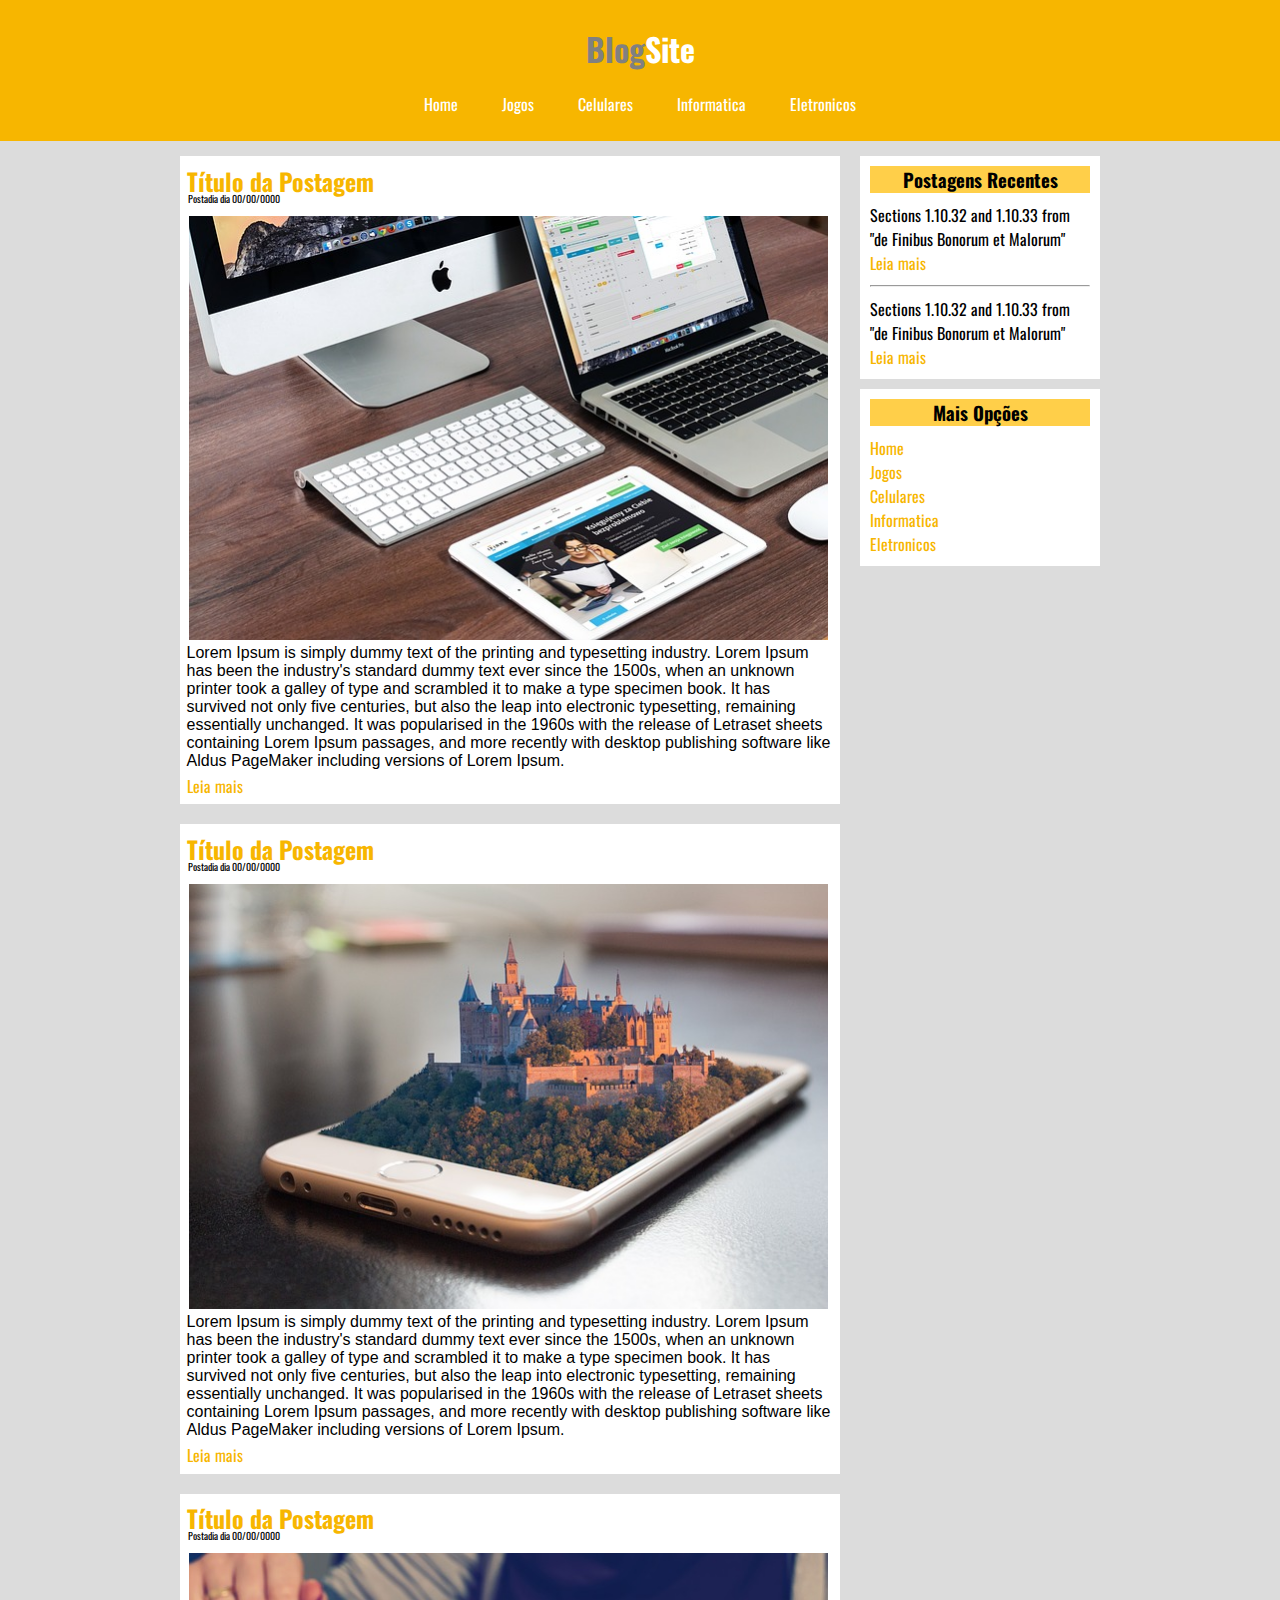
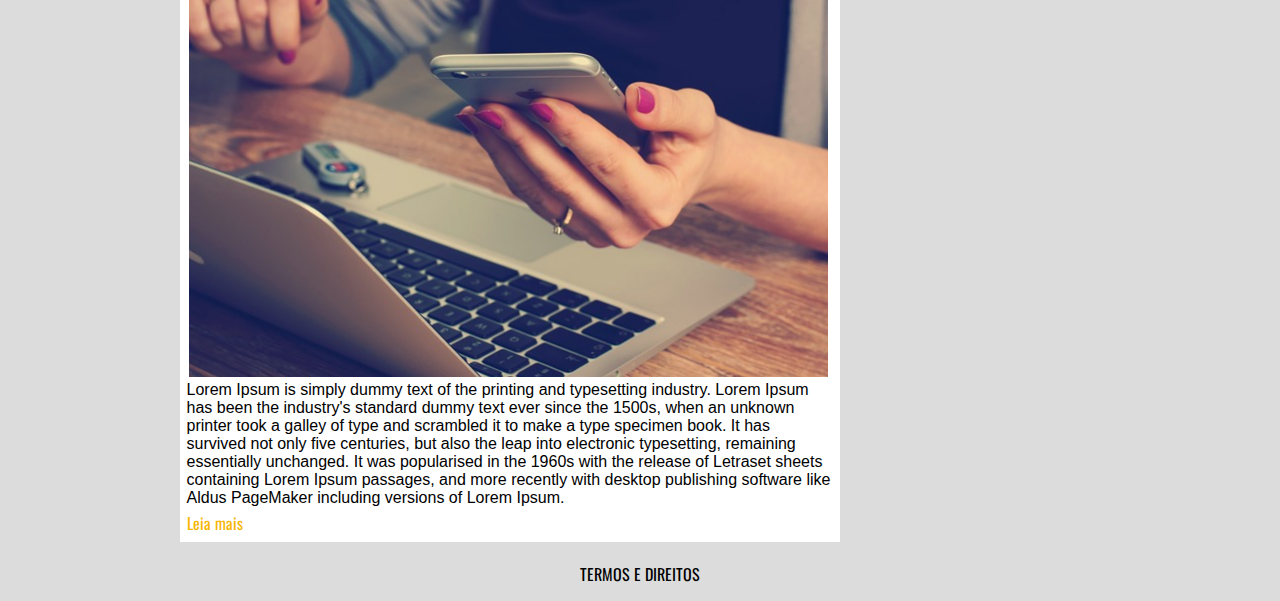
<file: index.html>
<!DOCTYPE html>
<html lang="pt-BR">

<head>
    <meta charset="UTF-8">
    <meta name="viewport" content="width=device-width, initial-scale=1.0">
    <link rel="stylesheet" href="css/style.css">
    <title>NotiSite</title>
    <link rel="preconnect" href="https://fonts.googleapis.com">
    <link rel="preconnect" href="https://fonts.gstatic.com" crossorigin>
    <link href="https://fonts.googleapis.com/css2?family=Oswald:wght@200..700&display=swap" rel="stylesheet">
</head>

<body>

    <div class="cabeca">
        <div class="logo">
            <h1 class="cor-logo">Blog<span class="branco">Site</span></h1>
        </div>
        <div class="area-menu">
            <a href="#">Home</a>
            <a href="#">Jogos</a>
            <a href="#">Celulares</a>
            <a href="#">Informatica</a>
            <a href="#">Eletronicos</a>
        </div>
    </div>

    <div class="corpo-site">

        <div class="area-postagem">
            <div class="postagem">
                <h2 class="titulo-postagem">Título da Postagem</h2>
                <span class="data-postagem">Postadia dia 00/00/0000</span>
                <img src="img/imagem2.jpg" width="639px">
                <p>
                    Lorem Ipsum is simply dummy text of the printing and typesetting industry. Lorem Ipsum has been the
                    industry's standard dummy text ever since the 1500s, when an unknown printer took a galley of type
                    and scrambled it to make a type specimen book. It has survived not only five centuries, but also the
                    leap into electronic typesetting, remaining essentially unchanged. It was popularised in the 1960s
                    with the release of Letraset sheets containing Lorem Ipsum passages, and more recently with desktop
                    publishing software like Aldus PageMaker including versions of Lorem Ipsum.
                </p>
                <a href="#" class="leia-mais">Leia mais</a>
            </div>
        </div>

        <div class="area-lateral">
            <div classe="conteudo-lateral">
                <h3>Postagens Recentes</h3>
                <div class="postagem-lateral">
                    <p>Sections 1.10.32 and 1.10.33 from "de Finibus Bonorum et Malorum"</p>
                    <a href="#" class="leia-mais">Leia mais</a>
                </div>
                <hr> 
               <!-- <div class="borda"></div> --> 
                <div class="postagem-lateral">
                    <p>Sections 1.10.32 and 1.10.33 from "de Finibus Bonorum et Malorum" </p>
                    <a href="#" class="leia-mais">Leia mais</a>
                </div>
            </div>
        </div>

         <div class="area-lateral">
            <div classe="conteudo-lateral">
                <h3>Mais Opções</h3>
                <div class="postagem-lateral">
                    <div class="pagina-lateral">
                        <a href="#" class="leia-mais">Home</a> <br>
                        <a href="#" class="leia-mais">Jogos</a><br>
                        <a href="#" class="leia-mais">Celulares</a><br>
                        <a href="#" class="leia-mais">Informatica</a><br>
                        <a href="#" class="leia-mais">Eletronicos</a><br>
                    </div>
                  
                
                </div>
            </div>
        </div>

        <div class="area-postagem">
            <div class="postagem">
                <h2 class="titulo-postagem">Título da Postagem</h2>
                <span class="data-postagem">Postadia dia 00/00/0000</span>
                <img src="img/imagem3.jpg" width="639px">
                <p>
                    Lorem Ipsum is simply dummy text of the printing and typesetting industry. Lorem Ipsum has been the
                    industry's standard dummy text ever since the 1500s, when an unknown printer took a galley of type
                    and scrambled it to make a type specimen book. It has survived not only five centuries, but also the
                    leap into electronic typesetting, remaining essentially unchanged. It was popularised in the 1960s
                    with the release of Letraset sheets containing Lorem Ipsum passages, and more recently with desktop
                    publishing software like Aldus PageMaker including versions of Lorem Ipsum.
                </p>
                <a href="#" class="leia-mais">Leia mais</a>
            </div>
        </div>

        <div class="area-postagem">
            <div class="postagem">
                <h2 class="titulo-postagem">Título da Postagem</h2>
                <span class="data-postagem">Postadia dia 00/00/0000</span>
                <img src="img/imagem4.jpg" width="639px">
                <p>
                    Lorem Ipsum is simply dummy text of the printing and typesetting industry. Lorem Ipsum has been the
                    industry's standard dummy text ever since the 1500s, when an unknown printer took a galley of type
                    and scrambled it to make a type specimen book. It has survived not only five centuries, but also the
                    leap into electronic typesetting, remaining essentially unchanged. It was popularised in the 1960s
                    with the release of Letraset sheets containing Lorem Ipsum passages, and more recently with desktop
                    publishing software like Aldus PageMaker including versions of Lorem Ipsum.
                </p>
                <a href="#" class="leia-mais">Leia mais</a>
            </div>
        </div>

        <div class="rodape">TERMOS E DIREITOS</div>

    </div>

</body>

</html>
</file>
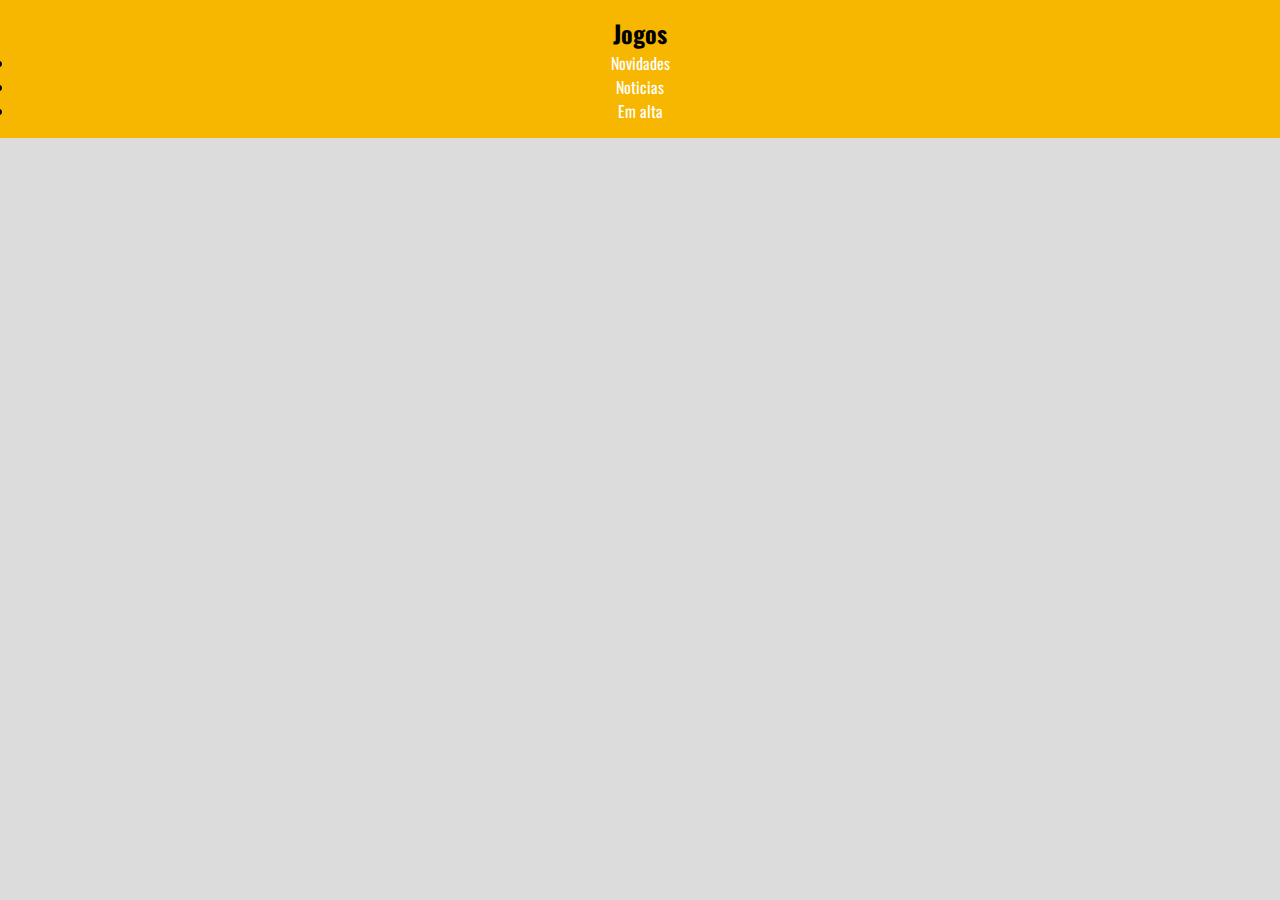
<file: jogos.html>
<!DOCTYPE html>
<html lang="pt-BR">

<head>
    <meta charset="UTF-8">
    <meta name="viewport" content="width=device-width, initial-scale=1.0">
    <link rel="stylesheet" href="css/style.css">
    <title>NotiSite</title>
    <link rel="preconnect" href="https://fonts.googleapis.com">
    <link rel="preconnect" href="https://fonts.gstatic.com" crossorigin>
    <link href="https://fonts.googleapis.com/css2?family=Oswald:wght@200..700&display=swap" rel="stylesheet">
</head>
<body>
    <div class="cabeca">
    <h2>Jogos</h2>
    <ul>
        <li><a href="#">Novidades</a></li>
        <li><a href="#">Noticias</a></li>
        <li><a href="#">Em alta</a></li>
    </ul>
    </div>
</body>
</html>
</file>
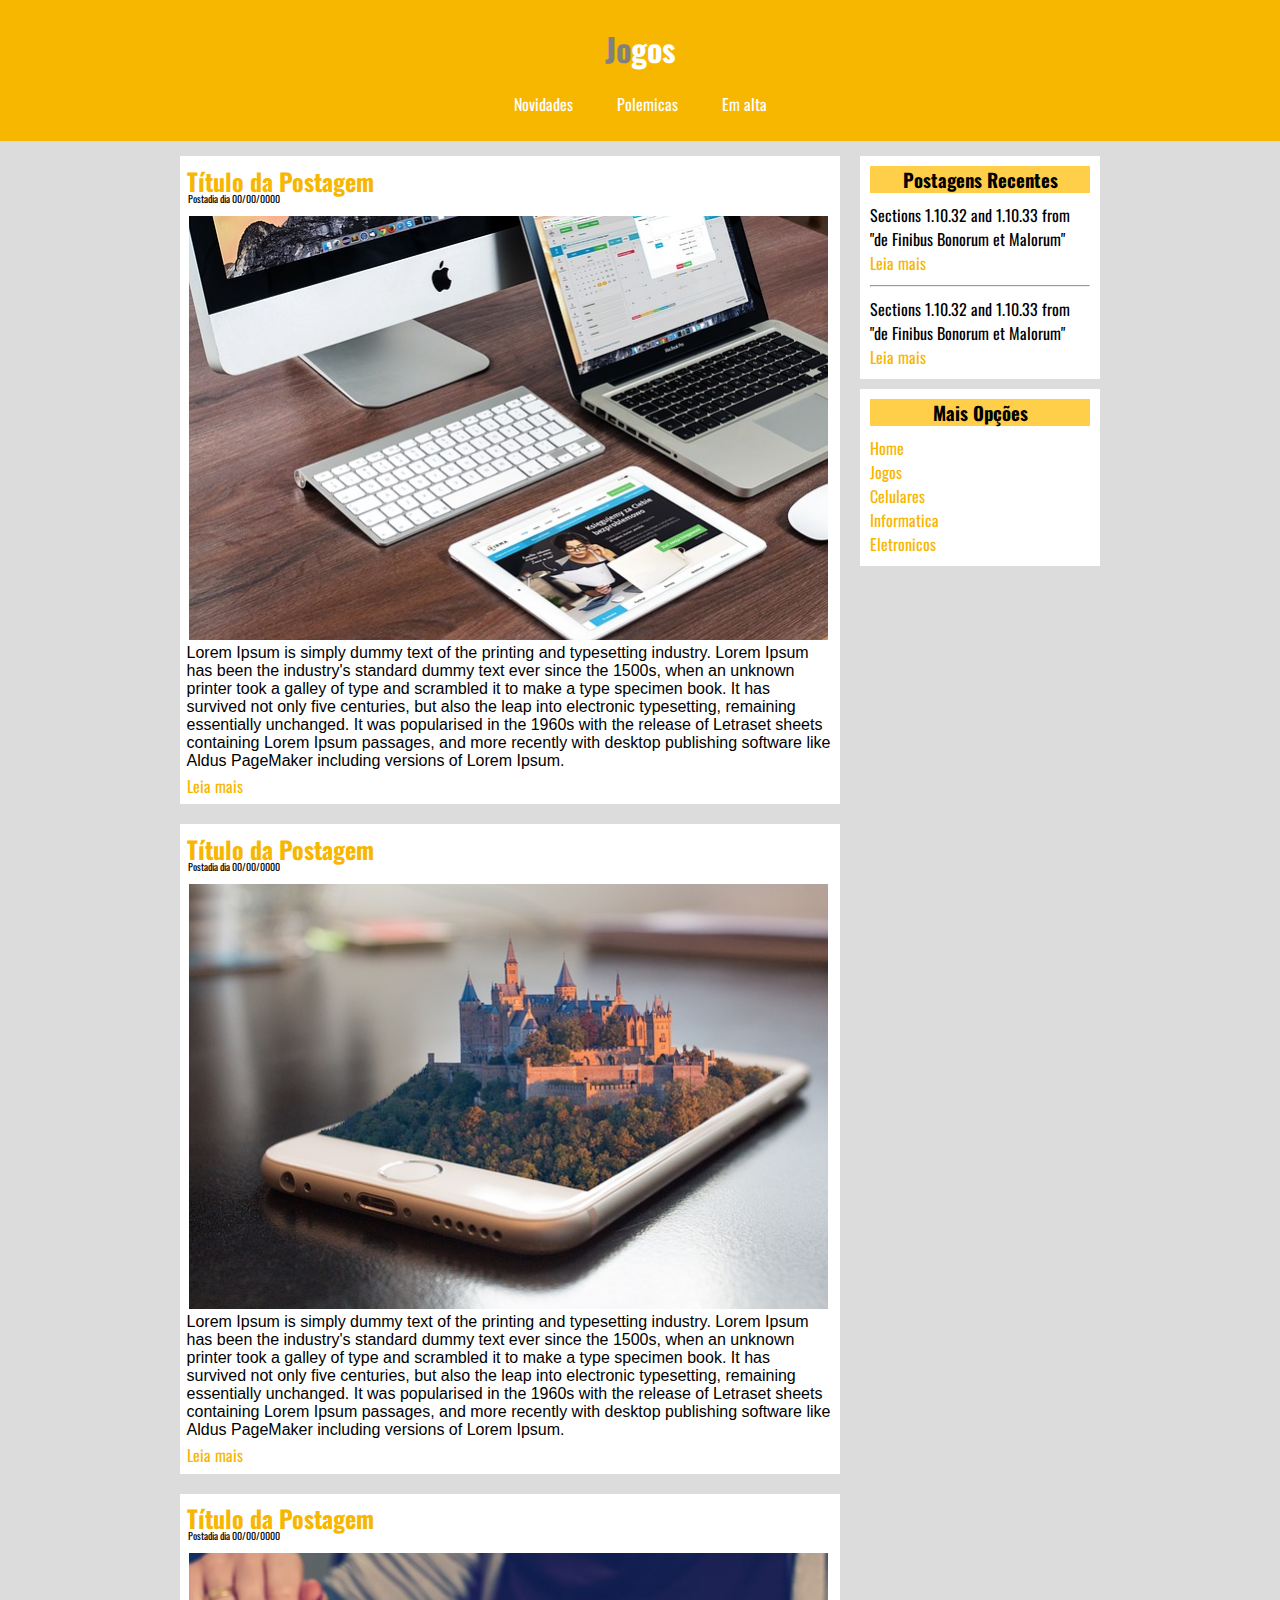
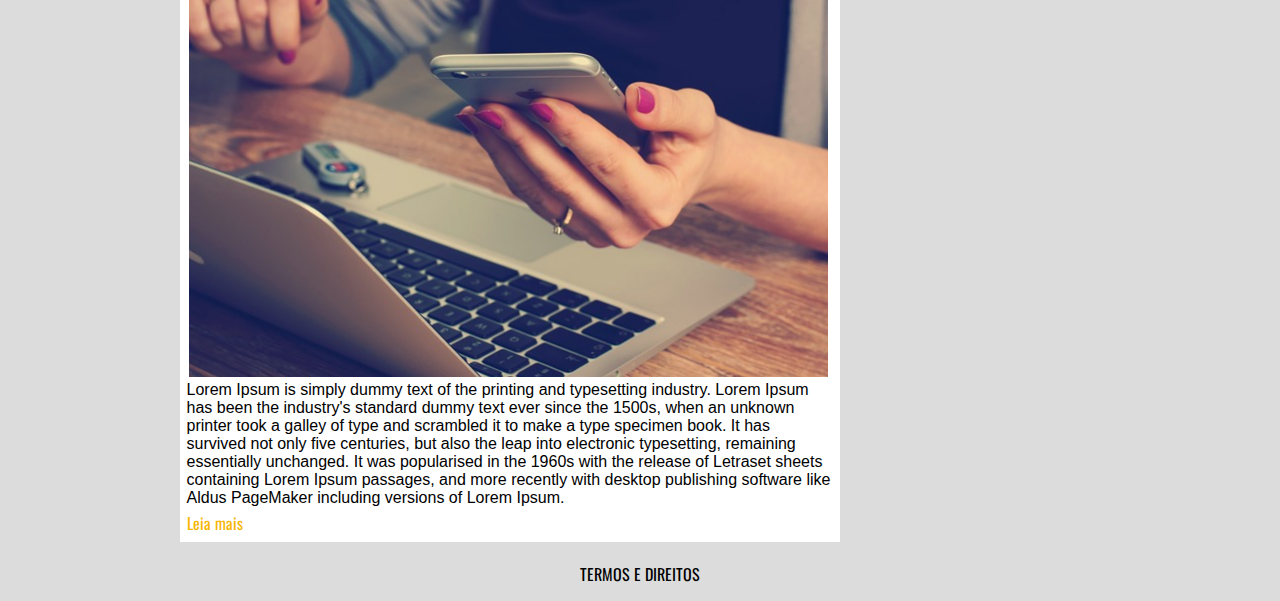
<file: jogos/jogos.html>
<!DOCTYPE html>
<html lang="pt-BR">

<head>
    <meta charset="UTF-8">
    <meta name="viewport" content="width=device-width, initial-scale=1.0">
    <link rel="stylesheet" href="../css/style.css">
    <title>NotiSite</title>
    <link rel="preconnect" href="https://fonts.googleapis.com">
    <link rel="preconnect" href="https://fonts.gstatic.com" crossorigin>
    <link href="https://fonts.googleapis.com/css2?family=Oswald:wght@200..700&display=swap" rel="stylesheet">
</head>
<body>
    <div class="cabeca">
     <div class="logo">
        <h1 class="cor-logo">Jo<span class="branco">gos</span></h1>
    </div>
        <div class="area-menu">
        <a href="novidades.html">Novidades</a>
        <a href="polemica.html">Polemicas</a></li>
        <a href="#">Em alta</a></li>
        </div>
    </div>

    <div class="corpo-site">

        <div class="area-postagem">
            <div class="postagem">
                <h2 class="titulo-postagem">Título da Postagem</h2>
                <span class="data-postagem">Postadia dia 00/00/0000</span>
                <img src="../img/imagem2.jpg" width="639px">
                <p>
                    Lorem Ipsum is simply dummy text of the printing and typesetting industry. Lorem Ipsum has been the
                    industry's standard dummy text ever since the 1500s, when an unknown printer took a galley of type
                    and scrambled it to make a type specimen book. It has survived not only five centuries, but also the
                    leap into electronic typesetting, remaining essentially unchanged. It was popularised in the 1960s
                    with the release of Letraset sheets containing Lorem Ipsum passages, and more recently with desktop
                    publishing software like Aldus PageMaker including versions of Lorem Ipsum.
                </p>
                <a href="#" class="leia-mais">Leia mais</a>
            </div>
        </div>

        <div class="area-lateral">
            <div classe="conteudo-lateral">
                <h3>Postagens Recentes</h3>
                <div class="postagem-lateral">
                    <p>Sections 1.10.32 and 1.10.33 from "de Finibus Bonorum et Malorum"</p>
                    <a href="#" class="leia-mais">Leia mais</a>
                </div>
                <hr> 
               <!-- <div class="borda"></div> --> 
                <div class="postagem-lateral">
                    <p>Sections 1.10.32 and 1.10.33 from "de Finibus Bonorum et Malorum" </p>
                    <a href="#" class="leia-mais">Leia mais</a>
                </div>
            </div>
        </div>

         <div class="area-lateral">
            <div classe="conteudo-lateral">
                <h3>Mais Opções</h3>
                <div class="postagem-lateral">
                    <div class="pagina-lateral">
                        <a href="#" class="leia-mais">Home</a> <br>
                        <a href="#" class="leia-mais">Jogos</a><br>
                        <a href="#" class="leia-mais">Celulares</a><br>
                        <a href="#" class="leia-mais">Informatica</a><br>
                        <a href="#" class="leia-mais">Eletronicos</a><br>
                    </div>
                  
                
                </div>
            </div>
        </div>

        <div class="area-postagem">
            <div class="postagem">
                <h2 class="titulo-postagem">Título da Postagem</h2>
                <span class="data-postagem">Postadia dia 00/00/0000</span>
                <img src="../img/imagem3.jpg" width="639px">
                <p>
                    Lorem Ipsum is simply dummy text of the printing and typesetting industry. Lorem Ipsum has been the
                    industry's standard dummy text ever since the 1500s, when an unknown printer took a galley of type
                    and scrambled it to make a type specimen book. It has survived not only five centuries, but also the
                    leap into electronic typesetting, remaining essentially unchanged. It was popularised in the 1960s
                    with the release of Letraset sheets containing Lorem Ipsum passages, and more recently with desktop
                    publishing software like Aldus PageMaker including versions of Lorem Ipsum.
                </p>
                <a href="#" class="leia-mais">Leia mais</a>
            </div>
        </div>

        <div class="area-postagem">
            <div class="postagem">
                <h2 class="titulo-postagem">Título da Postagem</h2>
                <span class="data-postagem">Postadia dia 00/00/0000</span>
                <img src="../img/imagem4.jpg" width="639px">
                <p>
                    Lorem Ipsum is simply dummy text of the printing and typesetting industry. Lorem Ipsum has been the
                    industry's standard dummy text ever since the 1500s, when an unknown printer took a galley of type
                    and scrambled it to make a type specimen book. It has survived not only five centuries, but also the
                    leap into electronic typesetting, remaining essentially unchanged. It was popularised in the 1960s
                    with the release of Letraset sheets containing Lorem Ipsum passages, and more recently with desktop
                    publishing software like Aldus PageMaker including versions of Lorem Ipsum.
                </p>
                <a href="#" class="leia-mais">Leia mais</a>
            </div>
        </div>

        <div class="rodape">TERMOS E DIREITOS</div>

    </div>
</body>
</html>
</file>
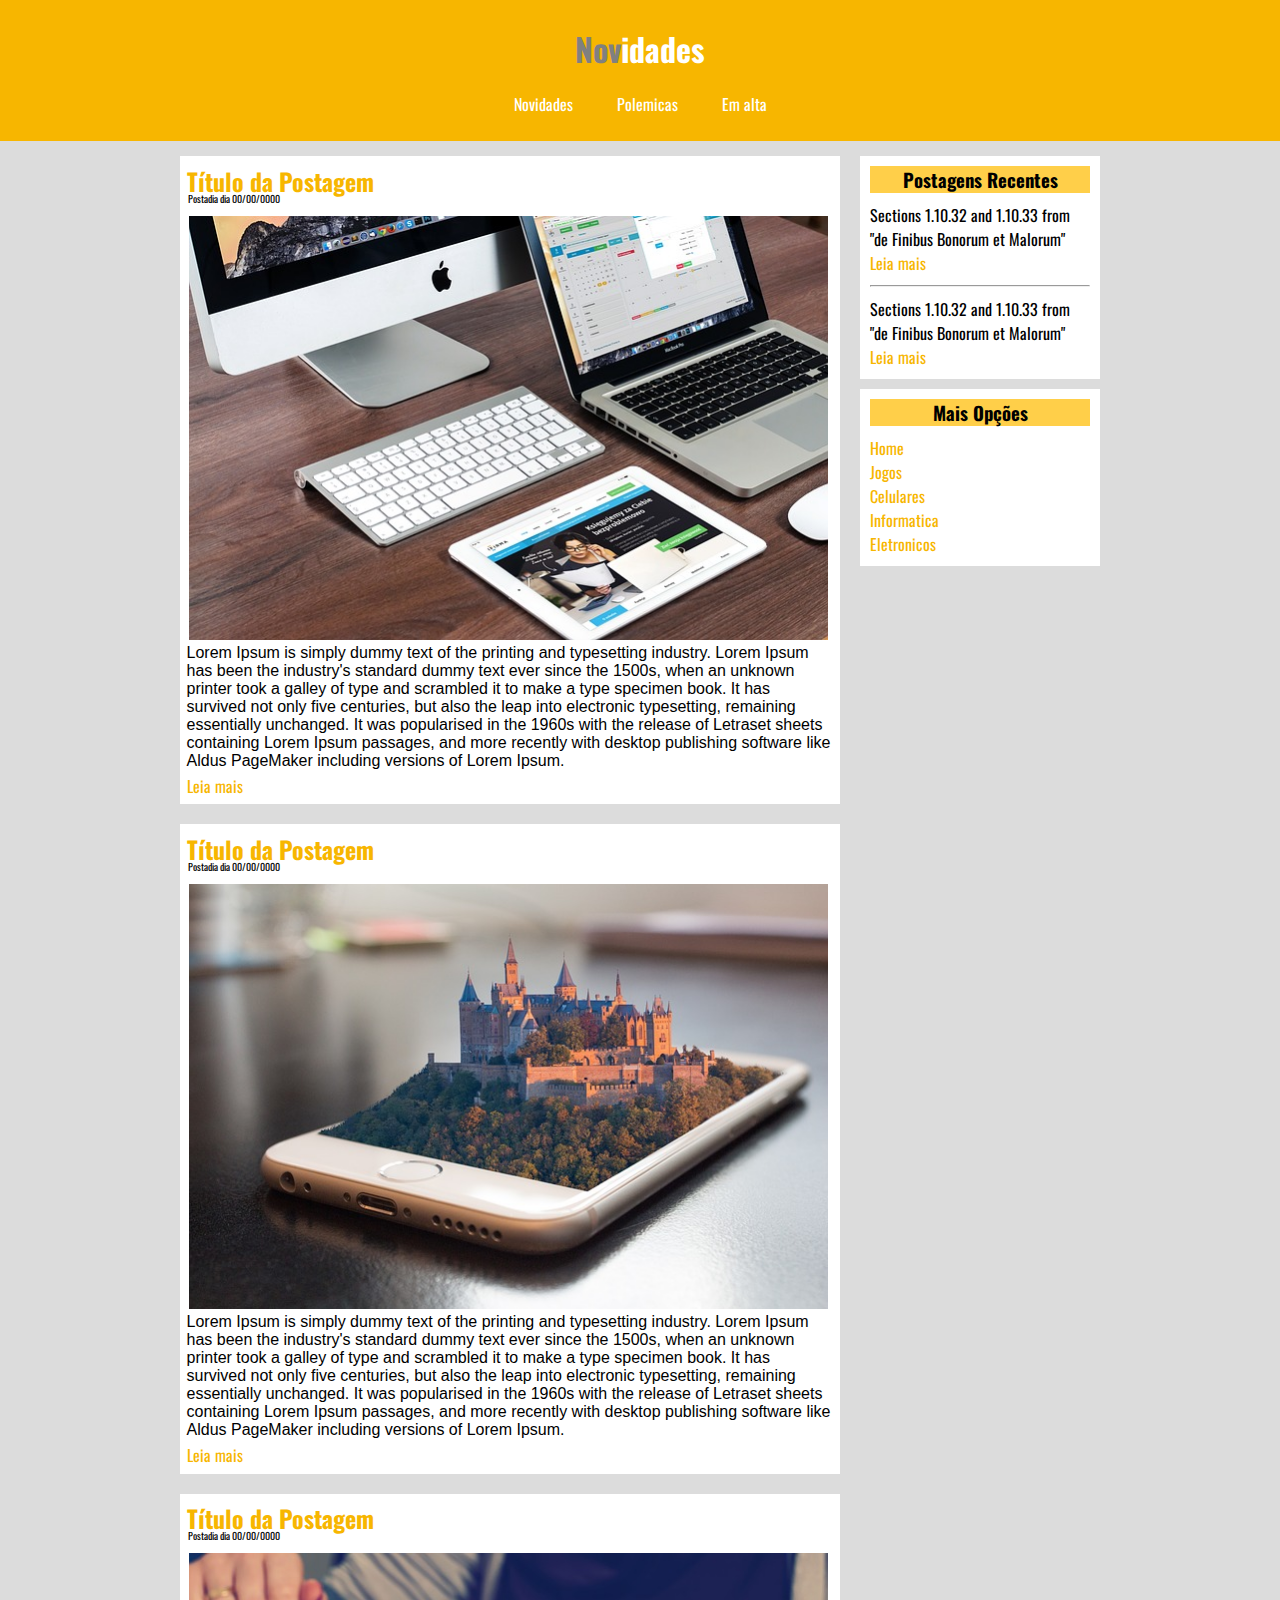
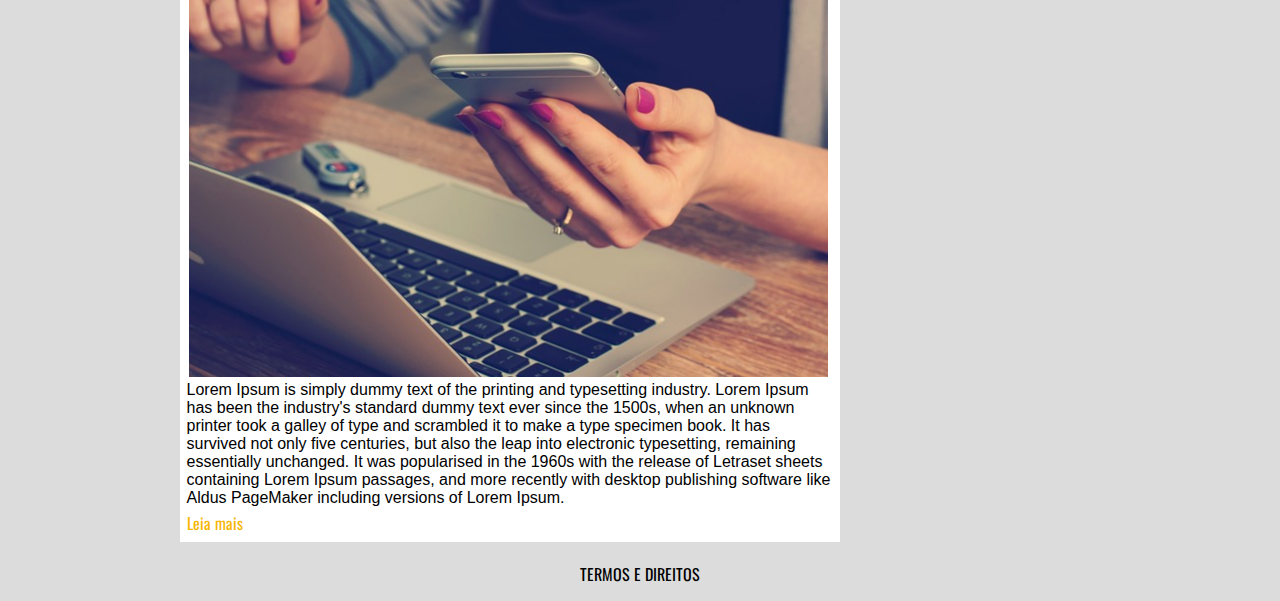
<file: jogos/novidades.html>
<!DOCTYPE html>
<html lang="pt-BR">

<head>
    <meta charset="UTF-8">
    <meta name="viewport" content="width=device-width, initial-scale=1.0">
    <link rel="stylesheet" href="../css/style.css">
    <title>NotiSite</title>
    <link rel="preconnect" href="https://fonts.googleapis.com">
    <link rel="preconnect" href="https://fonts.gstatic.com" crossorigin>
    <link href="https://fonts.googleapis.com/css2?family=Oswald:wght@200..700&display=swap" rel="stylesheet">
</head>
<body>
    <div class="cabeca">
     <div class="logo">
        <h1 class="cor-logo">Nov<span class="branco">idades</span></h1>
    </div>
        <div class="area-menu">
        <a href="#">Novidades</a></li>
        <a href="#">Polemicas</a></li>
        <a href="#">Em alta</a></li>
        </div>
    </div>

    <div class="corpo-site">

        <div class="area-postagem">
            <div class="postagem">
                <h2 class="titulo-postagem">Título da Postagem</h2>
                <span class="data-postagem">Postadia dia 00/00/0000</span>
                <img src="../img/imagem2.jpg" width="639px">
                <p>
                    Lorem Ipsum is simply dummy text of the printing and typesetting industry. Lorem Ipsum has been the
                    industry's standard dummy text ever since the 1500s, when an unknown printer took a galley of type
                    and scrambled it to make a type specimen book. It has survived not only five centuries, but also the
                    leap into electronic typesetting, remaining essentially unchanged. It was popularised in the 1960s
                    with the release of Letraset sheets containing Lorem Ipsum passages, and more recently with desktop
                    publishing software like Aldus PageMaker including versions of Lorem Ipsum.
                </p>
                <a href="#" class="leia-mais">Leia mais</a>
            </div>
        </div>

        <div class="area-lateral">
            <div classe="conteudo-lateral">
                <h3>Postagens Recentes</h3>
                <div class="postagem-lateral">
                    <p>Sections 1.10.32 and 1.10.33 from "de Finibus Bonorum et Malorum"</p>
                    <a href="#" class="leia-mais">Leia mais</a>
                </div>
                <hr> 
               <!-- <div class="borda"></div> --> 
                <div class="postagem-lateral">
                    <p>Sections 1.10.32 and 1.10.33 from "de Finibus Bonorum et Malorum" </p>
                    <a href="#" class="leia-mais">Leia mais</a>
                </div>
            </div>
        </div>

         <div class="area-lateral">
            <div classe="conteudo-lateral">
                <h3>Mais Opções</h3>
                <div class="postagem-lateral">
                    <div class="pagina-lateral">
                        <a href="#" class="leia-mais">Home</a> <br>
                        <a href="#" class="leia-mais">Jogos</a><br>
                        <a href="#" class="leia-mais">Celulares</a><br>
                        <a href="#" class="leia-mais">Informatica</a><br>
                        <a href="#" class="leia-mais">Eletronicos</a><br>
                    </div>
                  
                
                </div>
            </div>
        </div>

        <div class="area-postagem">
            <div class="postagem">
                <h2 class="titulo-postagem">Título da Postagem</h2>
                <span class="data-postagem">Postadia dia 00/00/0000</span>
                <img src="../img/imagem3.jpg" width="639px">
                <p>
                    Lorem Ipsum is simply dummy text of the printing and typesetting industry. Lorem Ipsum has been the
                    industry's standard dummy text ever since the 1500s, when an unknown printer took a galley of type
                    and scrambled it to make a type specimen book. It has survived not only five centuries, but also the
                    leap into electronic typesetting, remaining essentially unchanged. It was popularised in the 1960s
                    with the release of Letraset sheets containing Lorem Ipsum passages, and more recently with desktop
                    publishing software like Aldus PageMaker including versions of Lorem Ipsum.
                </p>
                <a href="#" class="leia-mais">Leia mais</a>
            </div>
        </div>

        <div class="area-postagem">
            <div class="postagem">
                <h2 class="titulo-postagem">Título da Postagem</h2>
                <span class="data-postagem">Postadia dia 00/00/0000</span>
                <img src="../img/imagem4.jpg" width="639px">
                <p>
                    Lorem Ipsum is simply dummy text of the printing and typesetting industry. Lorem Ipsum has been the
                    industry's standard dummy text ever since the 1500s, when an unknown printer took a galley of type
                    and scrambled it to make a type specimen book. It has survived not only five centuries, but also the
                    leap into electronic typesetting, remaining essentially unchanged. It was popularised in the 1960s
                    with the release of Letraset sheets containing Lorem Ipsum passages, and more recently with desktop
                    publishing software like Aldus PageMaker including versions of Lorem Ipsum.
                </p>
                <a href="#" class="leia-mais">Leia mais</a>
            </div>
        </div>

        <div class="rodape">TERMOS E DIREITOS</div>

    </div>
</body>
</html>
</file>
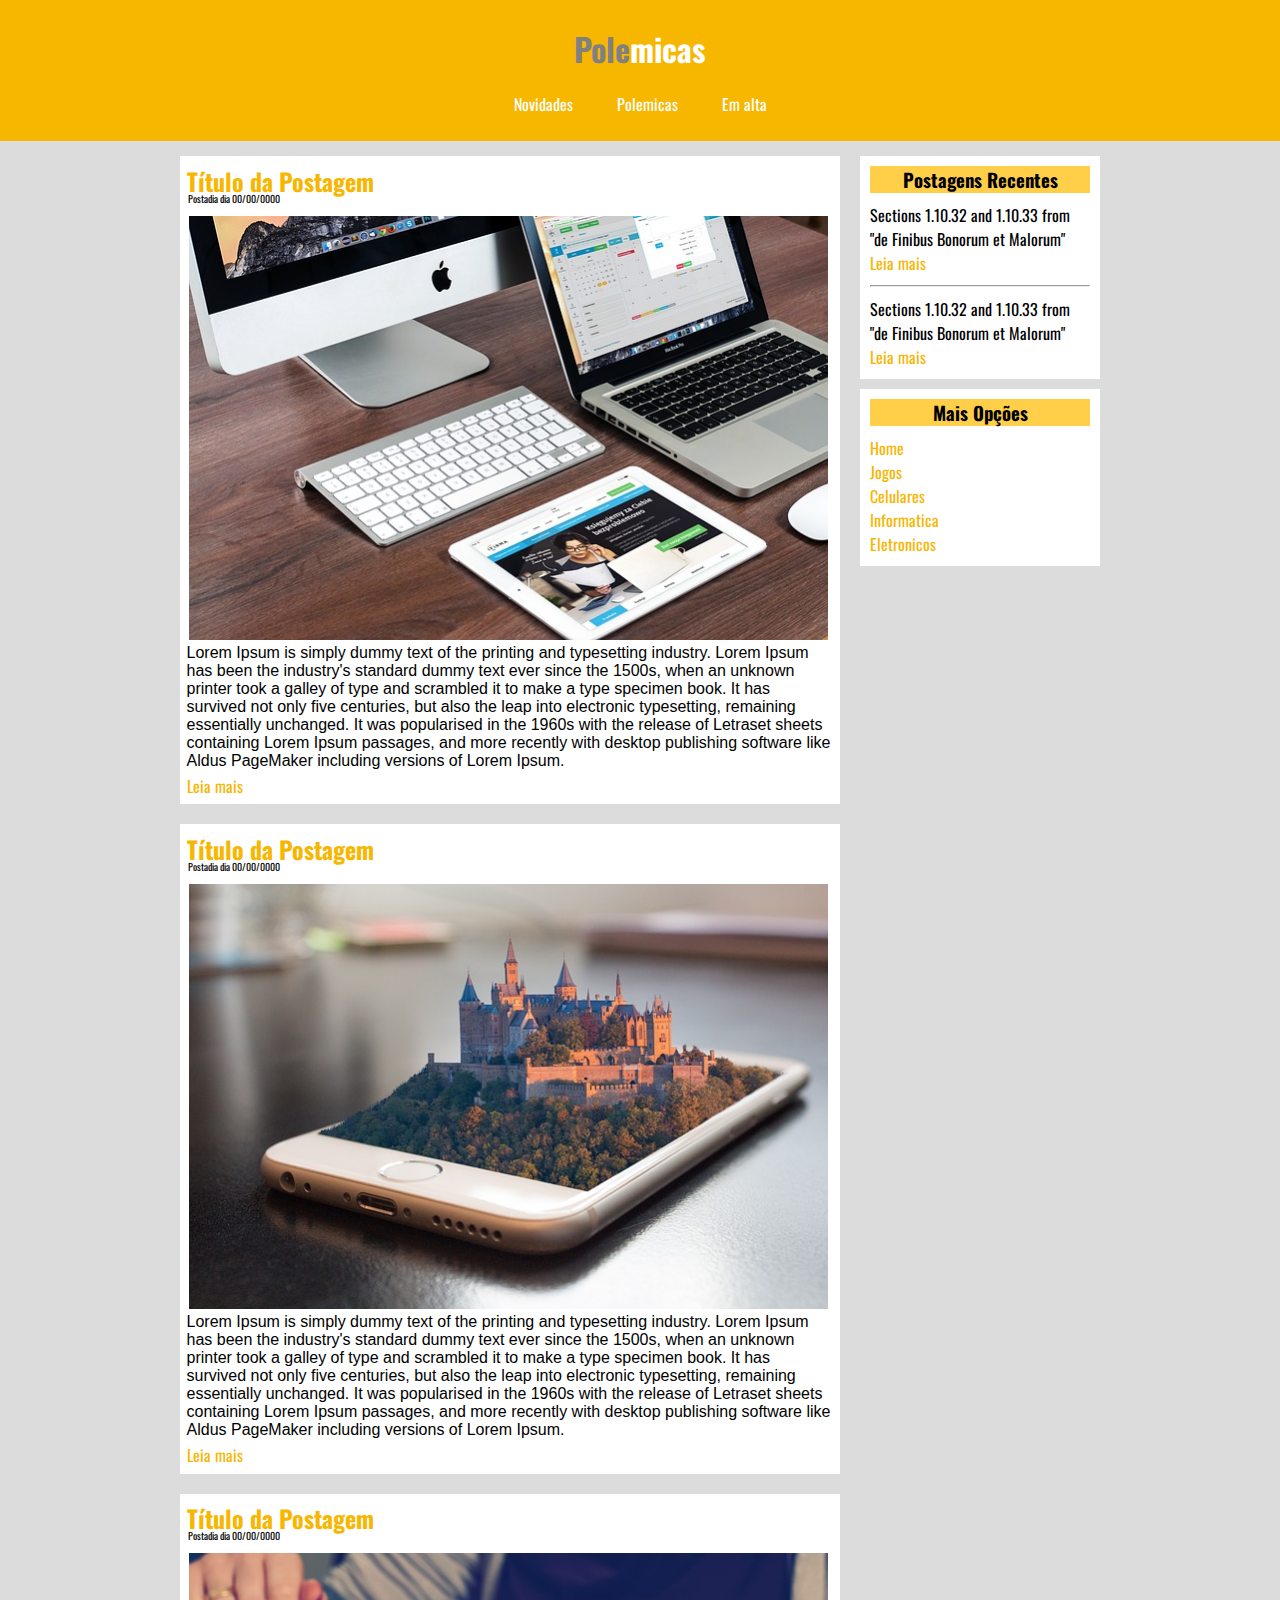
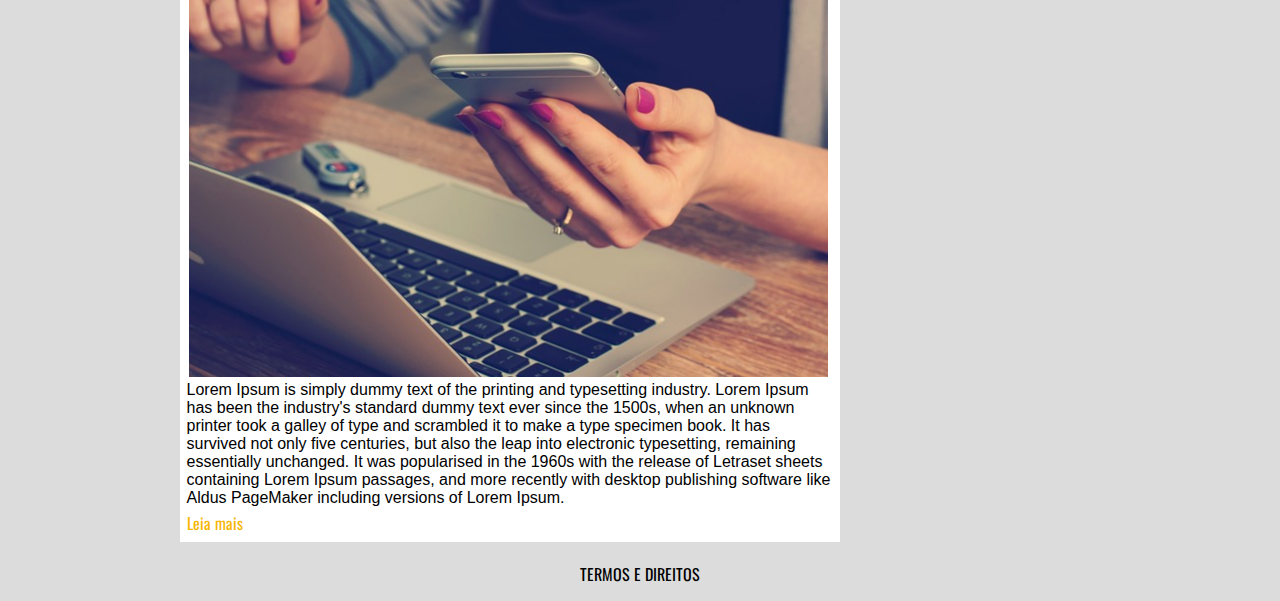
<file: jogos/polemica.html>
<!DOCTYPE html>
<html lang="pt-BR">

<head>
    <meta charset="UTF-8">
    <meta name="viewport" content="width=device-width, initial-scale=1.0">
    <link rel="stylesheet" href="../css/style.css">
    <title>NotiSite</title>
    <link rel="preconnect" href="https://fonts.googleapis.com">
    <link rel="preconnect" href="https://fonts.gstatic.com" crossorigin>
    <link href="https://fonts.googleapis.com/css2?family=Oswald:wght@200..700&display=swap" rel="stylesheet">
</head>
<body>
    <div class="cabeca">
     <div class="logo">
        <h1 class="cor-logo">Pole<span class="branco">micas</span></h1>
    </div>
        <div class="area-menu">
        <a href="#">Novidades</a></li>
        <a href="#">Polemicas</a></li>
        <a href="#">Em alta</a></li>
        </div>
    </div>

    <div class="corpo-site">

        <div class="area-postagem">
            <div class="postagem">
                <h2 class="titulo-postagem">Título da Postagem</h2>
                <span class="data-postagem">Postadia dia 00/00/0000</span>
                <img src="../img/imagem2.jpg" width="639px">
                <p>
                    Lorem Ipsum is simply dummy text of the printing and typesetting industry. Lorem Ipsum has been the
                    industry's standard dummy text ever since the 1500s, when an unknown printer took a galley of type
                    and scrambled it to make a type specimen book. It has survived not only five centuries, but also the
                    leap into electronic typesetting, remaining essentially unchanged. It was popularised in the 1960s
                    with the release of Letraset sheets containing Lorem Ipsum passages, and more recently with desktop
                    publishing software like Aldus PageMaker including versions of Lorem Ipsum.
                </p>
                <a href="#" class="leia-mais">Leia mais</a>
            </div>
        </div>

        <div class="area-lateral">
            <div classe="conteudo-lateral">
                <h3>Postagens Recentes</h3>
                <div class="postagem-lateral">
                    <p>Sections 1.10.32 and 1.10.33 from "de Finibus Bonorum et Malorum"</p>
                    <a href="#" class="leia-mais">Leia mais</a>
                </div>
                <hr> 
               <!-- <div class="borda"></div> --> 
                <div class="postagem-lateral">
                    <p>Sections 1.10.32 and 1.10.33 from "de Finibus Bonorum et Malorum" </p>
                    <a href="#" class="leia-mais">Leia mais</a>
                </div>
            </div>
        </div>

         <div class="area-lateral">
            <div classe="conteudo-lateral">
                <h3>Mais Opções</h3>
                <div class="postagem-lateral">
                    <div class="pagina-lateral">
                        <a href="#" class="leia-mais">Home</a> <br>
                        <a href="#" class="leia-mais">Jogos</a><br>
                        <a href="#" class="leia-mais">Celulares</a><br>
                        <a href="#" class="leia-mais">Informatica</a><br>
                        <a href="#" class="leia-mais">Eletronicos</a><br>
                    </div>
                  
                
                </div>
            </div>
        </div>

        <div class="area-postagem">
            <div class="postagem">
                <h2 class="titulo-postagem">Título da Postagem</h2>
                <span class="data-postagem">Postadia dia 00/00/0000</span>
                <img src="../img/imagem3.jpg" width="639px">
                <p>
                    Lorem Ipsum is simply dummy text of the printing and typesetting industry. Lorem Ipsum has been the
                    industry's standard dummy text ever since the 1500s, when an unknown printer took a galley of type
                    and scrambled it to make a type specimen book. It has survived not only five centuries, but also the
                    leap into electronic typesetting, remaining essentially unchanged. It was popularised in the 1960s
                    with the release of Letraset sheets containing Lorem Ipsum passages, and more recently with desktop
                    publishing software like Aldus PageMaker including versions of Lorem Ipsum.
                </p>
                <a href="#" class="leia-mais">Leia mais</a>
            </div>
        </div>

        <div class="area-postagem">
            <div class="postagem">
                <h2 class="titulo-postagem">Título da Postagem</h2>
                <span class="data-postagem">Postadia dia 00/00/0000</span>
                <img src="../img/imagem4.jpg" width="639px">
                <p>
                    Lorem Ipsum is simply dummy text of the printing and typesetting industry. Lorem Ipsum has been the
                    industry's standard dummy text ever since the 1500s, when an unknown printer took a galley of type
                    and scrambled it to make a type specimen book. It has survived not only five centuries, but also the
                    leap into electronic typesetting, remaining essentially unchanged. It was popularised in the 1960s
                    with the release of Letraset sheets containing Lorem Ipsum passages, and more recently with desktop
                    publishing software like Aldus PageMaker including versions of Lorem Ipsum.
                </p>
                <a href="#" class="leia-mais">Leia mais</a>
            </div>
        </div>

        <div class="rodape">TERMOS E DIREITOS</div>

    </div>
</body>
</html>
</file>
<file: css/style.css>
* {
    padding: 0;
    margin: 0;
}

/*Corpo do site*/
body {

    font-family: "Oswald", sans-serif;
    font-size: 1em;
    background: #DCDCDC;
}

/*Definições do cabeçlho*/
.cabeca {
    background-color: #f7b600;
    padding: 15px;
    text-align: center;
}

.logo,
.area-menu {
    padding: 10px;

}

.cor-logo {
    color: #808080;
}

/*Cor da logo*/

.branco {
    color: white;
}

/*Utilizando a propriedade <span> no html, consigo
                            alterar uma parte da minha palavra para a cor que eu
                            quiser*/

/*Links do cabeçalho*/
.cabeca {
    a {
        color: white;
        text-decoration: none;
        padding: 8px 20px;
    }

    a:link {
        color: white;
    }

    a:hover {
        background-color: white;
        color: #f7b600;
    }
}

/*Corpo do site*/
.corpo-site {
    width: 920px;
    margin: 0 auto;
    padding: 15px;
    background-color: #DCDCDC;


}

.area-postagem {
    width: 660px;
    float: left;


}

.area-lateral {
    width: 240px;
    float: right;
    background: white;
    margin-bottom: 10px;

    h3{
        background: #ffcf49;
        margin: 10px;
        justify-content: center;
        display: flex;
        font-family:"Oswald", sans-serif;
    }

    .postagem-lateral{
        margin: 10px;
        
        
    }
    /*.borda{
        border: #DCDCDC 2px solid;
        margin: 10px;
    }*/

    hr{
        margin: 10px;
    }

    .leia-mais {
        color: #f7b600;
        text-decoration: none;
        padding: 8px 20px;
        padding: 0;
}
    a:hover {
            text-decoration: underline;
        }
}
.rodape {
    clear: both;
    text-align: center;
}

/*POSTAGENS*/
.postagem {
    padding: 6.5px;
    background: white;
    margin-bottom: 20px;

    p {
        font-family: 'Segoe UI', Tahoma, Geneva, Verdana, sans-serif;
        position: relative;
        bottom: 4px;
    }

    .leia-mais {
        color: #f7b600;
        text-decoration: none;
        padding: 8px 20px;
        padding: 0;
    }

    a:hover {
        text-decoration: underline;
    }

    h2 {
        color: #f7b600;



    }

}

.data-postagem {
    font-size: 10px;
    display: block;
    padding-bottom: 3px;
    position: relative;
    bottom: 8px;
    left: 1px;

}

img {

    padding-bottom: 2px;
    position: relative;
    bottom: 1px;
    padding-left: 2px;
}
</file>
